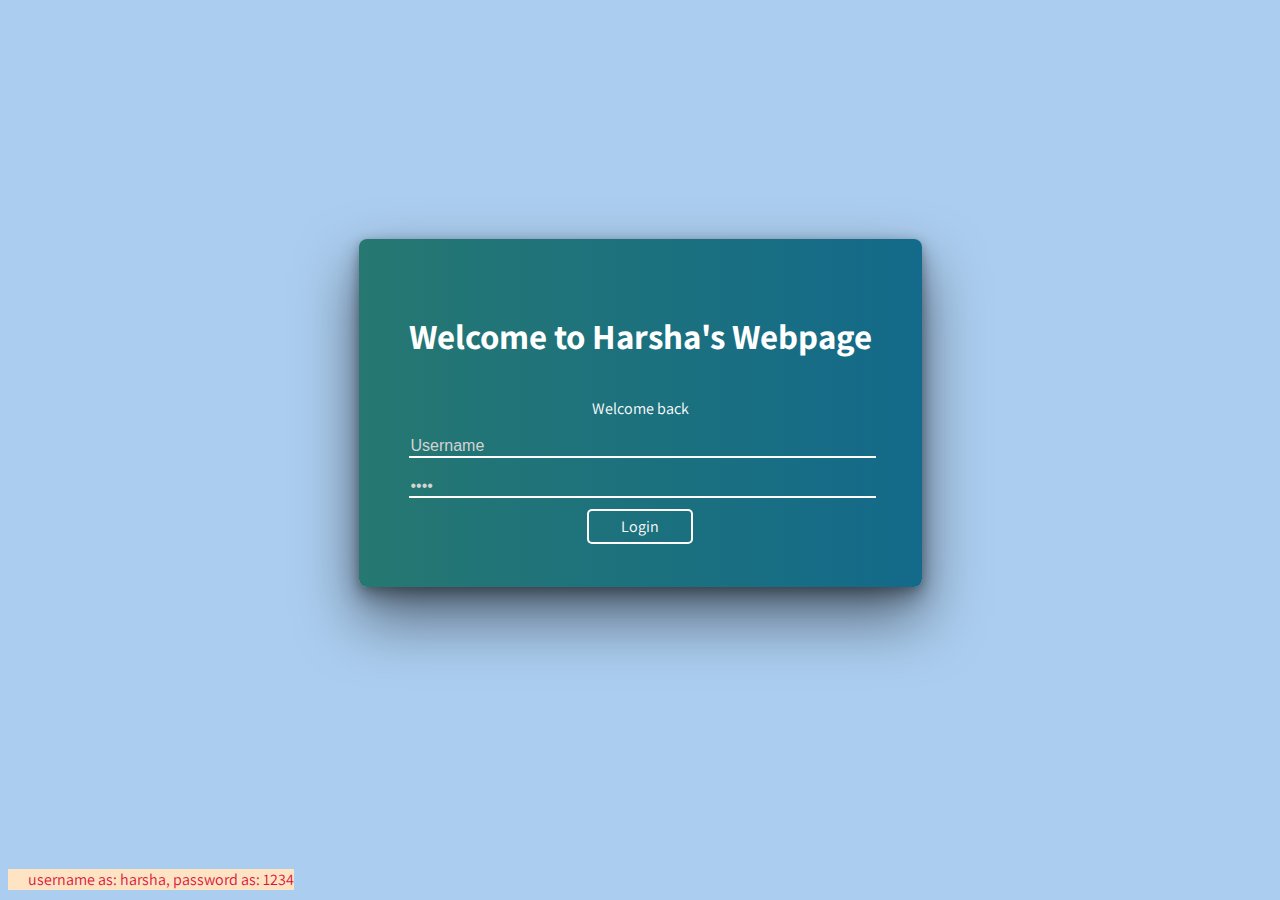
<file: index.html>
<!DOCTYPE html>
<html lang="en" >
<head>
  <meta charset="UTF-8">
  <title>Classic Login Form Example</title>
  <link href="https://fonts.googleapis.com/css?family=Assistant:400,700" rel="stylesheet"><link rel="stylesheet" href="./style1.css">

</head>
<body>
<!-- partial:index.partial.html -->
<section class='login' id='login'>
  <div class='head'>
  <h1 class='company'>Welcome to Harsha's Webpage</h1>
  </div>
  <p class='msg'>Welcome back</p>
  <div class='form'>
    <form>
  <input type="text" placeholder='Username' class='text' id='username' required><br>
  <input type="password" placeholder='••••' class='password'><br>
  <center><a href="C:\Users\Harsha\Desktop\RESUME\index1.html" class='btn-login' id='do-login'>Login</a>
  </center>
    </form>
  </div>
</section>

<!-- partial -->
  <script  src="./script.js"></script>
<footer style="color: crimson;background-color: bisque;"> username as: harsha,
  password as: 1234
</footer>

</body>
</html>
</file>
<file: style1.css>
body {
  background: #ABCDEF;
  font-family: Assistant, sans-serif;
  display: flex;
  min-height: 90vh;
}
.login {
  color: white;
  background: background: #136a8a;
  background: 
    -webkit-linear-gradient(to right, #267871, #136a8a);
  background: 
    linear-gradient(to right, #267871, #136a8a);
  margin: auto;
  box-shadow: 
    0px 2px 10px rgba(0,0,0,0.2), 
    0px 10px 20px rgba(0,0,0,0.3), 
    0px 30px 60px 1px rgba(0,0,0,0.5);
  border-radius: 8px;
  padding: 50px;
}
.login .head {
  display: flex;
  align-items: center;
  justify-content: center;
}
.login .head .company {
  font-size: 2.2em;
}
.login .msg {
  text-align: center;
}
.login .form input[type=text].text {
  border: none;
  background: none;
  box-shadow: 0px 2px 0px 0px white;
  width: 100%;
  color: white;
  font-size: 1em;
  outline: none;
}
.login .form .text::placeholder {
  color: #D3D3D3;
}
.login .form input[type=password].password {
  border: none;
  background: none;
  box-shadow: 0px 2px 0px 0px white;
  width: 100%;
  color: white;
  font-size: 1em;
  outline: none;
  margin-bottom: 20px;
  margin-top: 20px;
}
.login .form .password::placeholder {
  color: #D3D3D3;
}
.login .form .btn-login {
  background: none;
  text-decoration: none;
  color: white;
  box-shadow: 0px 0px 0px 2px white;
  border-radius: 3px;
  padding: 5px 2em;
  transition: 0.5s;
}
.login .form .btn-login:hover {
  background: white;
  color: dimgray;
  transition: 0.5s;
}
.login .forgot {
  text-decoration: none;
  color: white;
  float: right;
}
footer {
  position: absolute;
  color: #136a8a;
  bottom: 10px;
  padding-left: 20px;
}
footer p {
  display: inline;
}
footer a {
  color: green;
  text-decoration: none;
}
footer a:hover {
  text-decoration: underline;
}
footer .heart {
  color: #B22222;
  font-size: 1.5em
}
</file>
